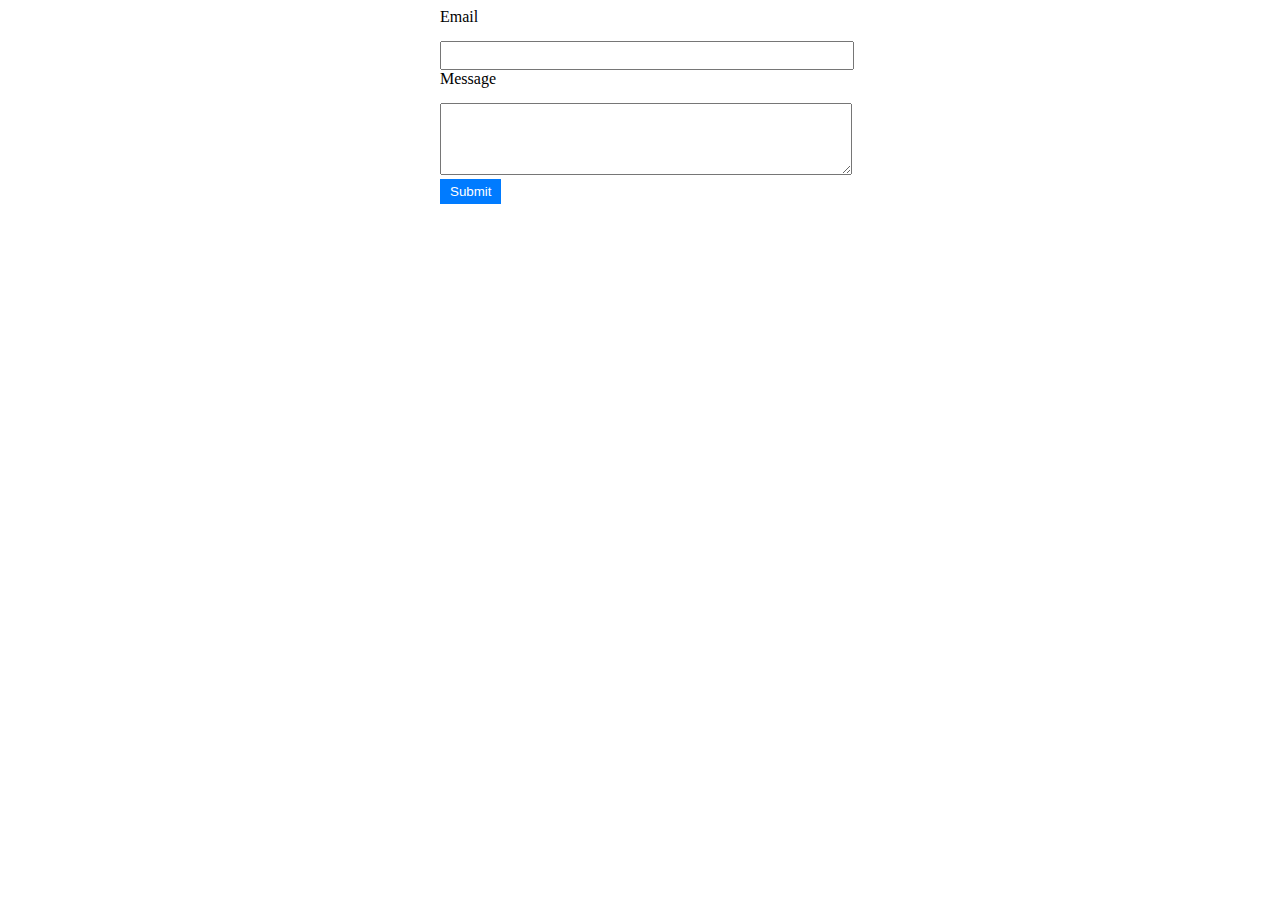
<file: src/2-form.html>
<!DOCTYPE html>
<html lang="en">
  <head>
    <meta charset="UTF-8" />
    <meta name="viewport" content="width=device-width, initial-scale=1.0" />
    <title>Feedback Form</title>
    <link rel="stylesheet" href="./css/styles.css" />
  </head>
  <body>
    <form class="feedback-form">
      <label for="email">Email</label>
      <input type="email" name="email" id="email" required />

      <label for="message">Message</label>
      <textarea name="message" id="message" rows="4" required></textarea>

      <button type="submit">Submit</button>
    </form>

    <script src="./js/2-form.js"></script>
  </body>
</html>
</file>
<file: src/css/styles.css>
/* gallery styling here */
.gallery {
  margin: auto;
  width: 800px;
  display: flex;
  flex-wrap: wrap;
  list-style: none;
  padding: 0;
}

.gallery-item {
  margin: 10px;
}

.gallery-link {
  text-decoration: none;
  color: inherit;
}

.gallery-image {
  width: 200px;
  height: 200px;
  object-fit: cover;
}

/* form styling here */
.feedback-form {
  max-width: 400px;
  margin: 0 auto;
}

label {
  display: block;
  margin-bottom: 10px;
}

input,
textarea {
  width: 100%;
  padding: 5px;
  margin-top: 5px;
}

button {
  padding: 5px 10px;
  background-color: #007bff;
  color: #fff;
  border: none;
  cursor: pointer;
}

button:hover {
  background-color: #0056b3;
}
</file>
